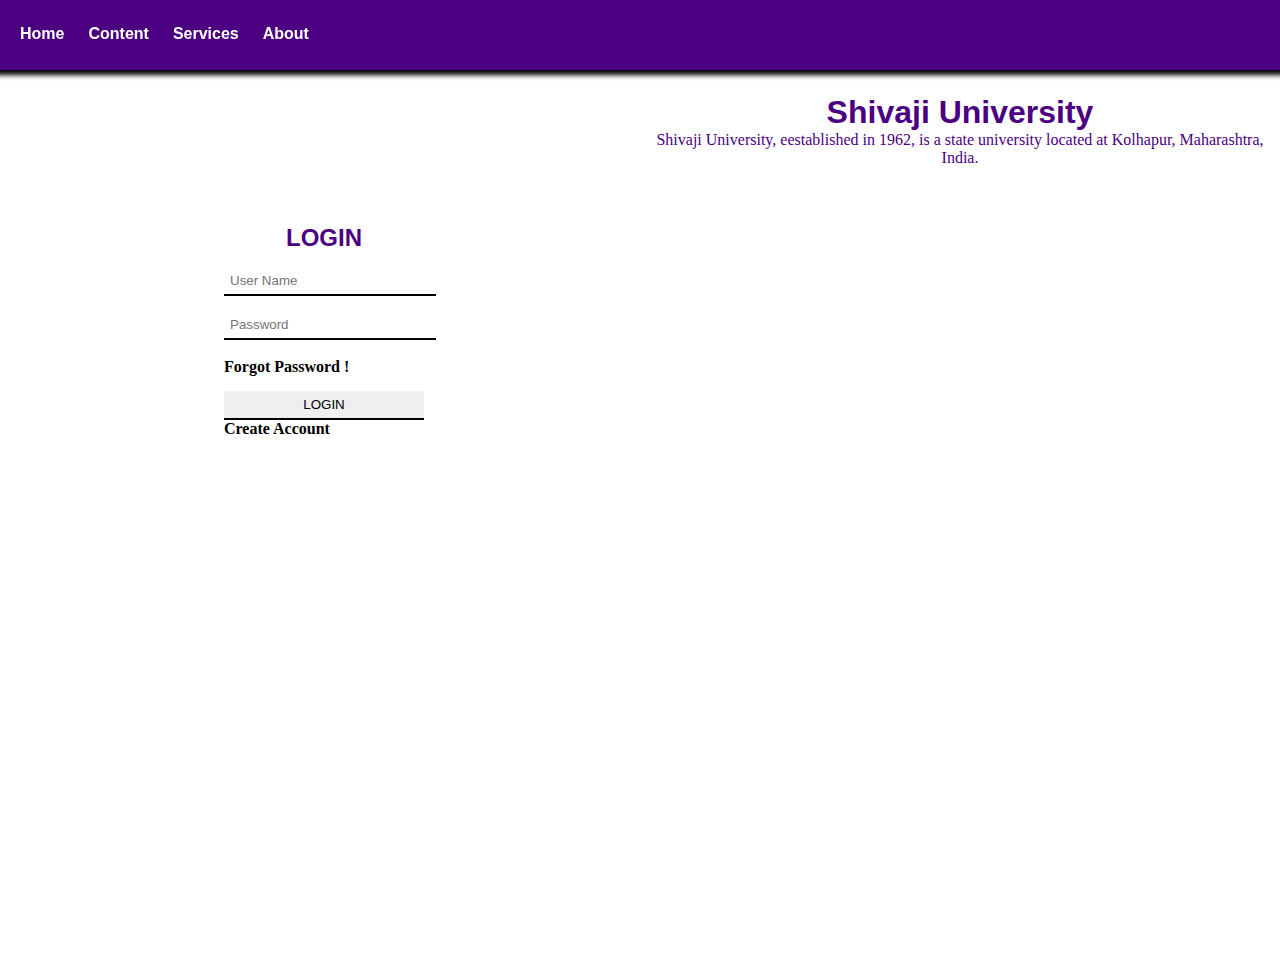
<file: index.html>
<!DOCTYPE html>
<html>
<head>
	<meta charset="utf-8">
	<meta name="viewport" content="width=device-width, initial-scale=1">
	<title>Login Form</title>
	<link rel="stylesheet" type="text/css" href="index.css">
	</head>
<body>
	<div class="mdiv">
		<div class="navbar">

			<ul class="menu">
				<li><a href="" class="anker">Home</a></li>
				<li><a href="" class="anker">Content</a></li>
				<li><a href="" class="anker">Services</a></li>
				<li><a href="" class="anker">About</a></li>
			</ul>
		
		</div>
		<div class="lgnform">
			<div class=lgn >
				<h2 align="center" >LOGIN</h2>
				<form loginform>
					<input type="text" placeholder="User Name" id="uname" required pattern="[a-z,A-z,1-9]{10}" />
					<input type="Password" name="Password" placeholder="Password" id="pass" required pattern="[1-9]{8}"/><br><br>
					<p id="status"></p>
					<span> <a href="#">Forgot Password !</a></span>
					<div align="center">
						<input type="button" name="lgn" value="LOGIN" onclick="valid()">
					</div>
					<p><a href="Forms.html"> Create Account</a></p>
				</form>
			</div>
		</div>
		<div class="img">
			<h1 style="margin-top: 30px; color: #4B0082; font-family: sans-serif;" align="center">Shivaji University</h1>
			<p align="center" style="color:#4B0082">Shivaji University,  eestablished in 1962, is a state university located at Kolhapur, Maharashtra, India.</p>
		</div>
		
	</div>
	<script type="text/javascript">
			
			function valid(){
				let usn1='Rutwik@123'
				let pass1='Rutwik@123'
				let usn2=document.getElementById('uname').value;
				let pass2=document.getElementById('pass').value;

				if(usn1==usn2 && pass1==pass2)
				{
					open('HomePage.html')
				}
				else
				{
					alert("Wrong User Name And Password")
				}
			}
	</script>
</body>
</html>
</file>
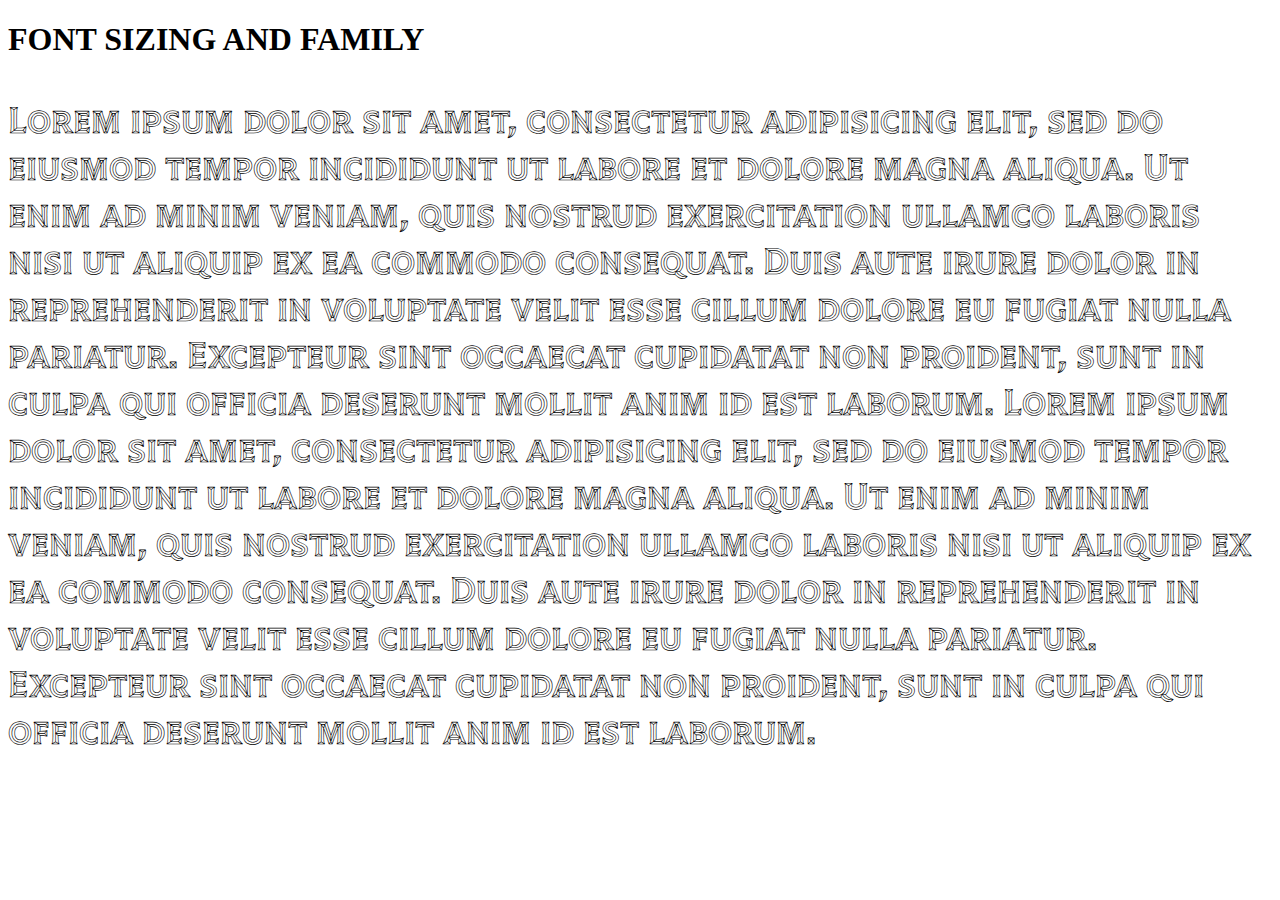
<file: Font_Sizing_family.html>
<!DOCTYPE html>
<html>
<head>
	<meta charset="utf-8">
	<meta name="viewport" content="width=device-width, initial-scale=1">
	<title></title>
	<style type="text/css">
		@import url('https://fonts.googleapis.com/css2?family=Tilt+Prism&display=swap');
		.para{
			font-size: xx-small;
			font-size: x-small;
			font-size: small;
			font-size: smaller;

			font-size: large;
			font-size: larger;
			font-size: x-large;
			font-size: xx-large;

			font-size: 1px;
			font-size: 20px;
			font-size: 2cm;
			font-size: 2%;
			font-size: 1em;
			font-size: 10mm;

			font-family: sans-serif;
			font-family: monospace;
			font-family: cursive;
			font-family: Algerian;
			font-family: 'Tilt Prism', cursive;
		}

	</style>
</head>
<body>
	<h1>FONT SIZING AND FAMILY</h1>
	<p class="para">Lorem ipsum dolor sit amet, consectetur adipisicing elit, sed do eiusmod
	tempor incididunt ut labore et dolore magna aliqua. Ut enim ad minim veniam,
	quis nostrud exercitation ullamco laboris nisi ut aliquip ex ea commodo
	consequat. Duis aute irure dolor in reprehenderit in voluptate velit esse
	cillum dolore eu fugiat nulla pariatur. Excepteur sint occaecat cupidatat non
	proident, sunt in culpa qui officia deserunt mollit anim id est laborum.
	Lorem ipsum dolor sit amet, consectetur adipisicing elit, sed do eiusmod
		tempor incididunt ut labore et dolore magna aliqua. Ut enim ad minim veniam,
		quis nostrud exercitation ullamco laboris nisi ut aliquip ex ea commodo
		consequat. Duis aute irure dolor in reprehenderit in voluptate velit esse
		cillum dolore eu fugiat nulla pariatur. Excepteur sint occaecat cupidatat non
		proident, sunt in culpa qui officia deserunt mollit anim id est laborum.</p>
</body>
</html>
</file>
<file: index.css>
.mdiv{
    width: 100vw;
    height: 100vh;
    position: absolute;
    top: 0;
    left: 0;
    display: inline-flex;
}
.lgnform , .img{
    height: 100vh;
    width: 50%;
}
.img{
    background-image: url("https://media.tenor.com/chLyS398OMMAAAAC/books-happy.gif");
    background-size: 100%;
    background-repeat: no-repeat;
    background-position: center;
    margin-top: 5%;
}
.lgn{
    height: 500px;
    width: 200px;
    margin: 35%;
}
 input{
     width: 100%;
     padding: 6px;
     margin-top: 15px;
     border: none;
     border-bottom: 2px solid black;
 }
 input:focus{
     outline: none;
 }
 h2{
     color: #4B0082;
     font-family: sans-serif;
 }
 a{
     text-decoration: none;
     color: black;
     font-weight: bolder;
 }
 #btn{
     background-color: #4B0082;
     height: 30px;
     width: 60%;
     border:none;
     font-weight: bolder;
     border-radius: 5px;
     color: white;
 }
 #btn:hover
 {
     transform: scale(1.2);
     transition-duration: 1.5s;
 }
/* nav bar style  */

 *{
    padding: 0;
    margin: 0;
}
 .menu li{
        display:inline;	
        margin-left: 20px;


        }
.anker{
    text-decoration: none;
    color: white;
    font-family:sans-serif;

            }
.navbar{
    background-color:#4B0082;
    width: 100%;
    height: 70px;
    position: fixed;
    box-shadow: 0 0 5px 5px black;

}
.menu{
    margin-top: 25px;
}
a:hover{
    color: yellow;
    transition-duration: 1s;
/*			font-size: 15px;*/
    border-bottom: 2px solid #90EE90;


        }
</file>
